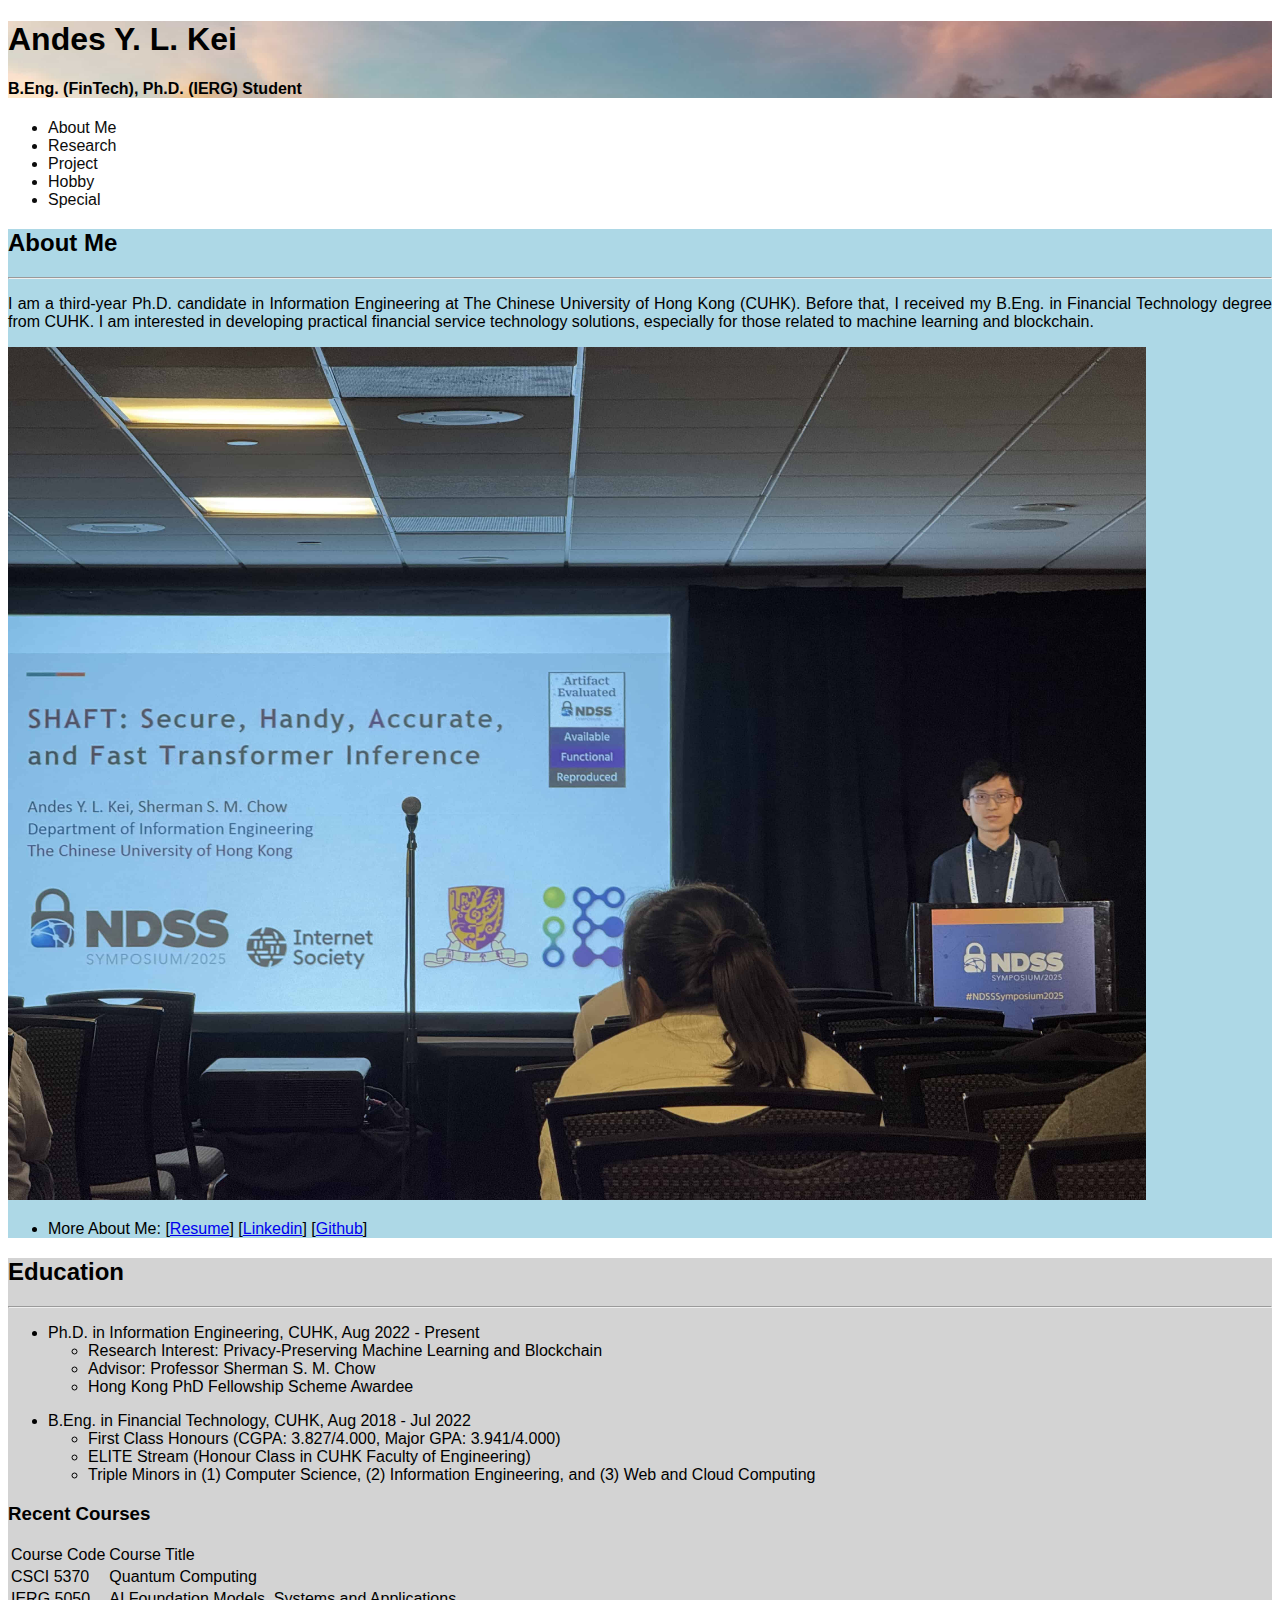
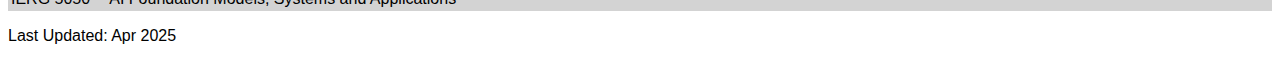
<file: index.html>
<!DOCTYPE html>
<html lang="en">
	<head>	
		<meta charset="utf-8">
		<meta name="description" content="Andes Y. L. Kei's webpage">
		<meta name="author" content="Andes Y. L. Kei">
		<meta name="viewport" content="width=device-width, initial-scale=1">
		<title>Andes Y. L. Kei's Page</title>
		<link rel="icon" href="/favicon.ico" type="image/x-icon"/>
		<link rel="stylesheet" href="https://cdn.jsdelivr.net/npm/bootstrap@5.0.0-beta1/dist/css/bootstrap.min.css"
			integrity="sha384-giJF6kkoqNQ00vy+HMDP7azOuL0xtbfIcaT9wjKHr8RbDVddVHyTfAAsrekwKmP1" 
			crossorigin="anonymous" referrerpolicy="no-referrer"/>
		<link rel="stylesheet" href="https://cdnjs.cloudflare.com/ajax/libs/font-awesome/6.1.2/css/all.min.css" 
			integrity="sha512-1sCRPdkRXhBV2PBLUdRb4tMg1w2YPf37qatUFeS7zlBy7jJI8Lf4VHwWfZZfpXtYSLy85pkm9GaYVYMfw5BC1A==" 
			crossorigin="anonymous" referrerpolicy="no-referrer"/>
		<link rel="stylesheet" href="/css/style.css"/>
		<link rel="stylesheet" href="/css/style-light.css" id="theme-css"/>
	</head>
    <body class="body">
        <header class="header text-center sticky-top">
            <div class="name-block p-2">
                <h1>Andes Y. L. Kei</h1>
                <h4>B.Eng. (FinTech), Ph.D. (IERG) Student</h4>
            </div>
            <nav id="menu" class="menu bg-light">
                <div id="nav-navbar" class="navbar navbar-expand justify-content-center my-0 py-3">
                    <ul class="navbar-nav">
                        <li class="nav-item p-2"><a class="no-dec" href="#about">About Me</a></li>
                        <li class="nav-item p-2"><a class="no-dec" href="#research">Research</a></li>
                        <li class="nav-item p-2"><a class="no-dec" href="#project">Project</a></li>
                        <li class="nav-item p-2"><a class="no-dec" href="#hobby">Hobby</a></li>
                        <li class="nav-item p-2"><a class="no-dec" href="javascript:void(0)" onclick="toggleSpecialBar()">Special</a></li>
                    </ul>
                </div>
                <div id="nav-special-bar" class="navbar navbar-expand justify-content-center my-0 py-3 hide">
                    <button type="button" class="btn btn-outline-success mx-2" onclick="align()">Align</button>
                    <button type="button" class="btn btn-outline-success mx-2" onclick="toggleDark()" id="nav-dark-btn">Dark</button>
                    <button type="button" class="btn btn-outline-success mx-2" onclick="toggleScrollBar()">Scroll</button>
                    <button type="button" class="btn btn-outline-success mx-2" onclick="setImage()">Random</button>
                </div>
            </nav>
            <div id="main-scroll-bar" class="hide">
                <div id="main-progress-bar" class="progress-bar progress-bar-striped progress-bar-animated" role="progressbar" title="progressbar"></div>
            </div>
        </header>
        <main></main>
        <div id="main-popup-box" class="popup-box hide">
            <span id="main-popup-close" class="popup-close">&times;</span>
            <img id="main-popup-img" class="popup-img" alt="popup-img"/>
            <div id="main-popup-caption" class="popup-caption"></div>
        </div>
        <a href="javascript:void(0)" id="main-to-top" class="to-top-btn hide" title="to-top" onclick="toTop()">
            <span class="fa fa-angle-double-up">
        </a>
        <footer>
            <p class="p-2">Last Updated: Apr 2025</p>
        </footer>
        <script src="/js/script.js"></script>
        <script src="/js/spa.js" type="module"></script>
    </body>
</html>
</file>
<file: css/style.css>
.body{
	font-family: sans-serif;
}

.name-block{
	background-size: 100%;
	background-position: center;
}

.menu{
	opacity: .95;
}

.progress{
	height: 3px;
}

.progress-bar{
	height: 5px;
}

.justify{
	text-align: justify;
}

.hide{
	display: none;
}

.no-dec{
	text-decoration: none;
}

.pic-w-600px{
	width: 600px;
	height: auto;
	max-width: 100%;
}

.pic-w-90{
	height: auto;
	max-width: 90%;
}

.popup-box{
	background-color: rgb(0,0,0);
	background-color: rgba(0,0,0,0.9);
	position: fixed;
	left: 0px;
	top: 0px;
	padding-top: 100px;
	width: 100%;
	height: 100%;
	overflow: auto;
	z-index: 1021;
}

.popup-img{
	display: block;
	margin: auto;
	height: 75%;
	animation-name: zoom;
	animation-duration: 0.5s;
}

.popup-caption{
	display: block;
	padding: 10px 0;
	margin: auto;
	height: 150px;
	width: 80%;
	max-width: 700px;
	color: #ccc;
	text-align: center;
	animation-name: zoom;
	animation-duration: 0.5s;
}

.popup-close{
	position: absolute;
	top: 15px;
	right: 35px;
	color: #f1f1f1;
	font-size: 40px;
	font-weight: bold;
	transition: 0.3s;
}

.popup-close:hover,
.popup-close:focus{
	color: #bbb;
	text-decoration: none;
	cursor: pointer;
}

@media only screen and (max-width: 768px){
	.popup-img{
		height: auto;
		width: 80%;
	}
}

.to-top-btn{
	background-color: #1099dd;
	position: fixed;
	padding: 8px;
	bottom: 10px;
	right: 10px;
	width: 40px;
    height: 40px;
	border-radius: 4px;
	text-decoration: none;
	text-align: center;
	color: white;
	font-size: 16px;
	z-index: 10;
	animation-name: fade-in;
	animation-duration: 0.5s;
}

@keyframes zoom{
	from {transform: scale(0)}
	to {transform: scale(1)}
}

@keyframes fade-in{
	from {opacity: 0}
	to {opacity: 1}
}

@keyframes fade-out{
	from {opacity: 1}
	to {opacity: 0}
}

.paper{
	margin-bottom: 9px;
}
  
.paper .title{
	font-size: 20px;
	margin-bottom: 0;
	font-weight: 400;
}

.paper .author{
	font-size: 16px;
	margin-bottom: 0;
}

.paper .note{
	font-size: 8px;
	margin-bottom: 0;
}

.paper .venue{
	font-size: 16px;
	margin-bottom: 3px;
}

.paper .abs-btn{
	margin-bottom: 3px;
}

.paper .abstract{
	font-size: 16px;
	margin-bottom: 12px;
}

.project .title{
	display: block;
	font-size: calc(1.3rem + .6vw);
}
</file>
<file: css/style-light.css>
.body{
	background-color: white;
	color: black;
}

.name-block{
	background-image: url("../img/background-light.jpg");
}

.no-dec{
	color: black;
}

.no-dec:hover{
	color: blue;
}

.bg-lightblue{
	background: lightblue;
}

.bg-lightgrey{
	background: lightgrey;
}

.bg-thistle{
	background: thistle;
}

.bg-lightsteelblue{
	background: lightsteelblue; 
}

.bg-wheat{
	background: wheat;
}
</file>
